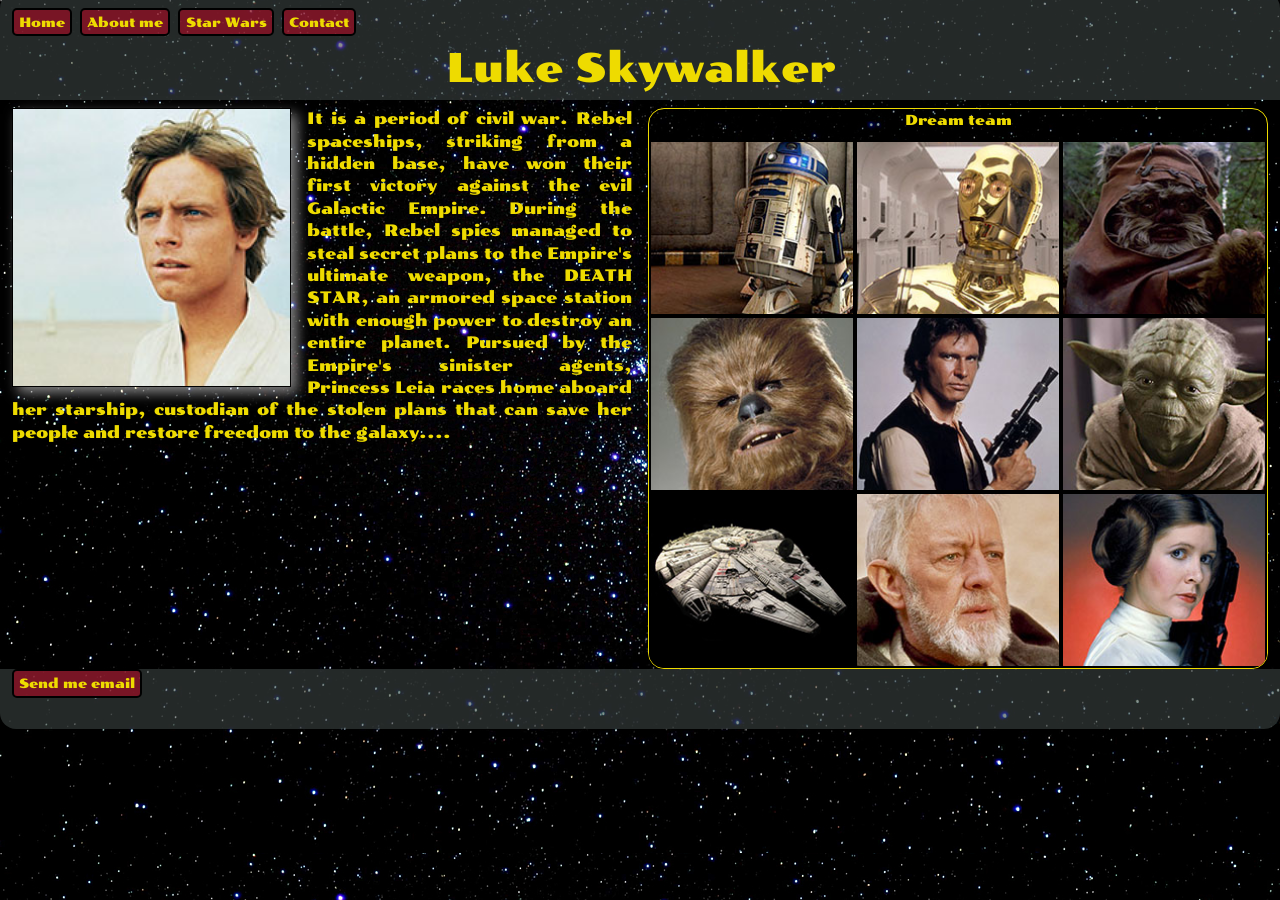
<file: src/index.html>
<!DOCTYPE html>
<html lang="en">
<head>
    <meta charset="UTF-8">
    <meta name="viewport" content="width=device-width, initial-scale=1.0">
    <title>StarWars</title>
    <link rel="shortcut icon" href="../images/star-wars-icon-png-8.jpg" type="image/x-icon">
    <!-- Bootstrap 5 (только CSS — JS не нужен, навбар без сворачивания) -->
    <link href="https://cdn.jsdelivr.net/npm/bootstrap@5.3.3/dist/css/bootstrap.min.css" rel="stylesheet">
    <!-- Наш style.css ПОСЛЕ Bootstrap, чтобы переопределять его -->
    <link rel="stylesheet" href="../css/style.css">
</head>
<body>

<header>
    <nav class="container-fluid">
        <div class="row g-2 pt-2">
            <div class="col-auto"><span class="button"><a href="#">Home</a></span></div>
            <div class="col-auto"><span class="button"><a href="#">About me</a></span></div>
            <div class="col-auto"><span class="button"><a href="#">Star Wars</a></span></div>
            <div class="col-auto"><span class="button"><a href="#">Contact</a></span></div>
        </div>
    </nav>
    <h1>Luke Skywalker</h1>
</header>

<main>
    <div class="container-fluid">
        <div class="row g-3">
            <div class="col-lg-6">
                <img src="../images/main.jpg" alt="Luke Skywalker" class="luke float-start me-3 mb-2">
                <p class="far-galaxy">It is a period of civil war.
                    Rebel spaceships, striking from a hidden base, have won
                    their first victory against the evil Galactic Empire.
                    During the battle, Rebel spies managed to steal secret
                    plans to the Empire's ultimate weapon, the DEATH STAR,
                    an armored space station with enough power to destroy an
                    entire planet. Pursued by the Empire's sinister agents,
                    Princess Leia races home aboard her starship, custodian
                    of the stolen plans that can save her people and restore
                    freedom to the galaxy....</p>
            </div>

            <div class="col-lg-6">
                <div class="dream-team">
                    <h2 class="text-center">Dream team</h2>
                    <div class="row g-0">
                        <div class="col-4"><img src="../images/friend1.jpg" alt="Friend"></div>
                        <div class="col-4"><img src="../images/friend2.jpg" alt="Friend"></div>
                        <div class="col-4"><img src="../images/friend3.jpg" alt="Friend"></div>
                        <div class="col-4"><img src="../images/friend4.jpg" alt="Friend"></div>
                        <div class="col-4"><img src="../images/friend5.jpg" alt="Friend"></div>
                        <div class="col-4"><img src="../images/friend6.jpg" alt="Friend"></div>
                        <div class="col-4"><img src="../images/friend7.jpg" alt="Friend"></div>
                        <div class="col-4"><img src="../images/friend8.jpg" alt="Friend"></div>
                        <div class="col-4"><img src="../images/friend9.jpg" alt="Friend"></div>
                    </div>
                </div>
            </div>
        </div>
    </div>
</main>

<footer>
    <div class="container-fluid">
        <div class="row">
            <div class="col-2">
                <span class="button"><a href="#">Send me email</a></span>
            </div>
        </div>
    </div>
</footer>
</body>
</html>
</file>
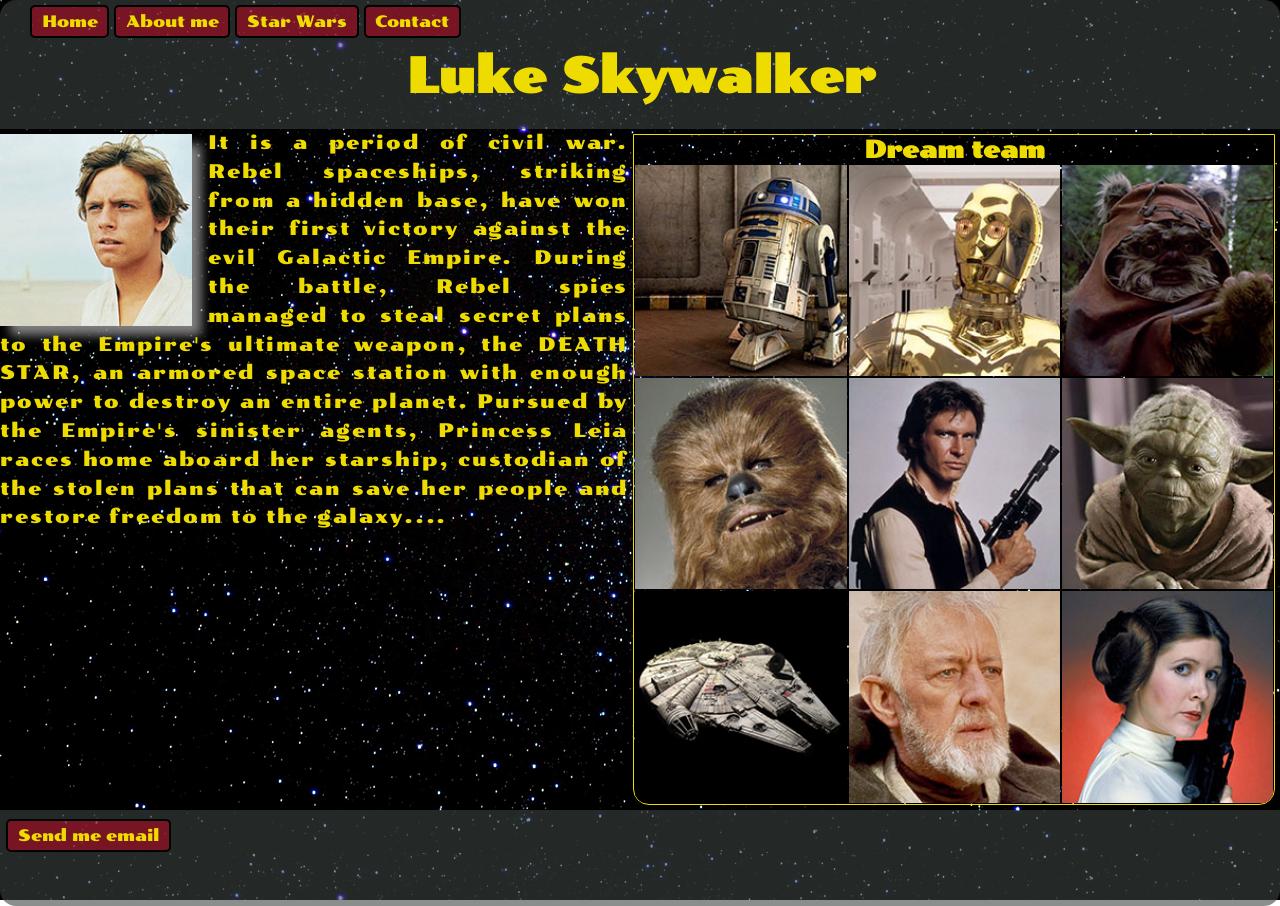
<file: src/index_table.html>
<!DOCTYPE html>
<html lang="en">
<head>
    <meta charset="UTF-8">
    <meta name="viewport" content="width=device-width, initial-scale=1.0">
    <title>StarWars</title>
    <link rel="shortcut icon" href="../images/star-wars-icon-png-8.jpg" type="image/x-icon">
    <link rel="stylesheet" href="../css/styles_table.css">
</head>
<body>
<header>
    <nav>
        <ul>
            <li class="button">Home</li>
            <li class="button">About me</li>
            <li class="button">Star Wars</li>
            <li class="button">Contact</li>
        </ul>
    </nav>
    <h1>Luke Skywalker</h1>
</header>
<main>
    <section class="left">
        <img src="../images/main.jpg" alt="Luke Skywalker">
    </section>
    <section class="right">
        <h2>Dream team</h2>
        <table>
            <tr>
                <td><img src="../images/friend1.jpg" alt="Friend"></td>
                <td><img src="../images/friend2.jpg" alt="Friend"></td>
                <td><img src="../images/friend3.jpg" alt="Friend"></td>
            </tr>
            <tr>
                <td><img src="../images/friend4.jpg" alt="Friend"></td>
                <td><img src="../images/friend5.jpg" alt="Friend"></td>
                <td><img src="../images/friend6.jpg" alt="Friend"></td>
            </tr>
            <tr>
                <td><img src="../images/friend7.jpg" alt="Friend"></td>
                <td><img src="../images/friend8.jpg" alt="Friend"></td>
                <td><img src="../images/friend9.jpg" alt="Friend"></td>
            </tr>
        </table>
    </section>
    <p class="far-galaxy">It is a period of civil war.
        Rebel spaceships, striking
        from a hidden base, have won
        their first victory against
        the evil Galactic Empire.

        During the battle, Rebel
        spies managed to steal secret
        plans to the Empire's
        ultimate weapon, the DEATH
        STAR, an armored space
        station with enough power
        to destroy an entire planet.

        Pursued by the Empire's
        sinister agents, Princess
        Leia races home aboard her
        starship, custodian of the
        stolen plans that can save her
        people and restore
        freedom to the galaxy....
    </p>
</main>
<footer>
    <div class="button">Send me email</div>
</footer>
</body>
</html>
</file>
<file: css/style.css>
@import url('https://fonts.googleapis.com/css2?family=Poller+One&display=swap');

:root {
    --primary-color: #eedb00;
    --secondary-color: 60, 69, 67;
}

body {
    font-family: 'Poller One', sans-serif;
    background-image: url(../images/sky.jpg);
    color: var(--primary-color);
    background-attachment: fixed;
}

header, footer {
    background-color: rgba(var(--secondary-color), 0.6);
}

header { border-radius: 16px 16px 0 0; }
footer { border-radius: 0 0 16px 16px; min-height: 60px; }

h1 {
    text-align: center;
    font-size: 2.5em;
    padding: 0.2em;
}

.button {
    border: 2px solid black;
    background-color: rgba(204, 3, 35, 0.5);
    cursor: pointer;
    font-size: 0.8em;
    padding: 0.2em 0.4em;
    border-radius: 5px;
    display: inline-block;
}

.button a {
    color: var(--primary-color);
    text-decoration: none;
}


.luke {
    width: 45%;
    border: 1px solid black;
    box-shadow: 6px 6px 12px rgba(255, 255, 255, 0.5);
}


.far-galaxy {
    font-size: 1em;
    line-height: 1.4;
    text-align: justify;
}


.dream-team {
    border: 1px solid var(--primary-color);
    border-radius: 16px;
    background-color: rgba(0, 0, 0, 0.4);
    overflow: hidden;
}

.dream-team h2 { font-size: 0.9em; padding: 0.2em; }

.dream-team img {
    width: 100%;
    height: 11rem;
    object-fit: cover;
    border: 2px solid black;
}
</file>
<file: css/styles_table.css>
@import url('https://fonts.googleapis.com/css2?family=Poller+One&display=swap');

* {
    margin: 0;
}

body {
    font-family: "Poller One", sans-serif;
    background-image: url("../images/sky.jpg");
    color: #eedb00;
    background-attachment: fixed;
}

header, footer {
    background-color: rgba(60, 69, 67, 0.6);
}

header {
    border-radius: 16px 16px 0 0;
}

h1 {
    text-align: center;
    font-size: 3em;
    padding-top: 1em;
    padding-bottom: 0.5em;
}

nav {
    position: fixed;
    top: 5px;
    left: 30px;
}

nav ul {
    list-style: none;
    padding: 0;
}

.left {
    float: left;
    width: 15%;
    margin: 0.3rem 1em 0 0;
}

.left img {
    box-shadow: 0.6rem 0.6rem 0.6rem gray;
    width: 100%;
}

.right {
    float: right;
    width: 50%;
    border: 1px solid #eedb00;
    border-radius: 0 0 16px 16px;
    margin: 0.3rem;
    overflow: hidden;
}

.right > h2 {
    text-align: center;
}

.right table {
    width: 100%;
    border-collapse: collapse;
}

.right table img {
    width: 100%;
    height: 100%;
    object-fit: cover;
    display: block;
}

.far-galaxy {
    font-size: 1.2em;
    letter-spacing: 0.1em;
    line-height: 1.5;
    text-align: justify;
}

.rounded-bottom-left {
    border-bottom-left-radius: 16px;
}

.rounded-bottom-right {
    border-bottom-right-radius: 16px;
}

footer {
    clear: both;
    height: 6em;
    border-radius: 0 0 16px 16px;
    position: relative;
}

footer .button {
    position: absolute;
    left: 0.5%;
    top: 10%;
}

.button {
    display: inline-block;
    border: 2px solid black;
    background-color: rgba(204, 3, 35, 0.5);
    cursor: pointer;
    font-size: 1em;
    padding: 0.3em 0.6em;
    border-radius: 5px;
}
</file>
